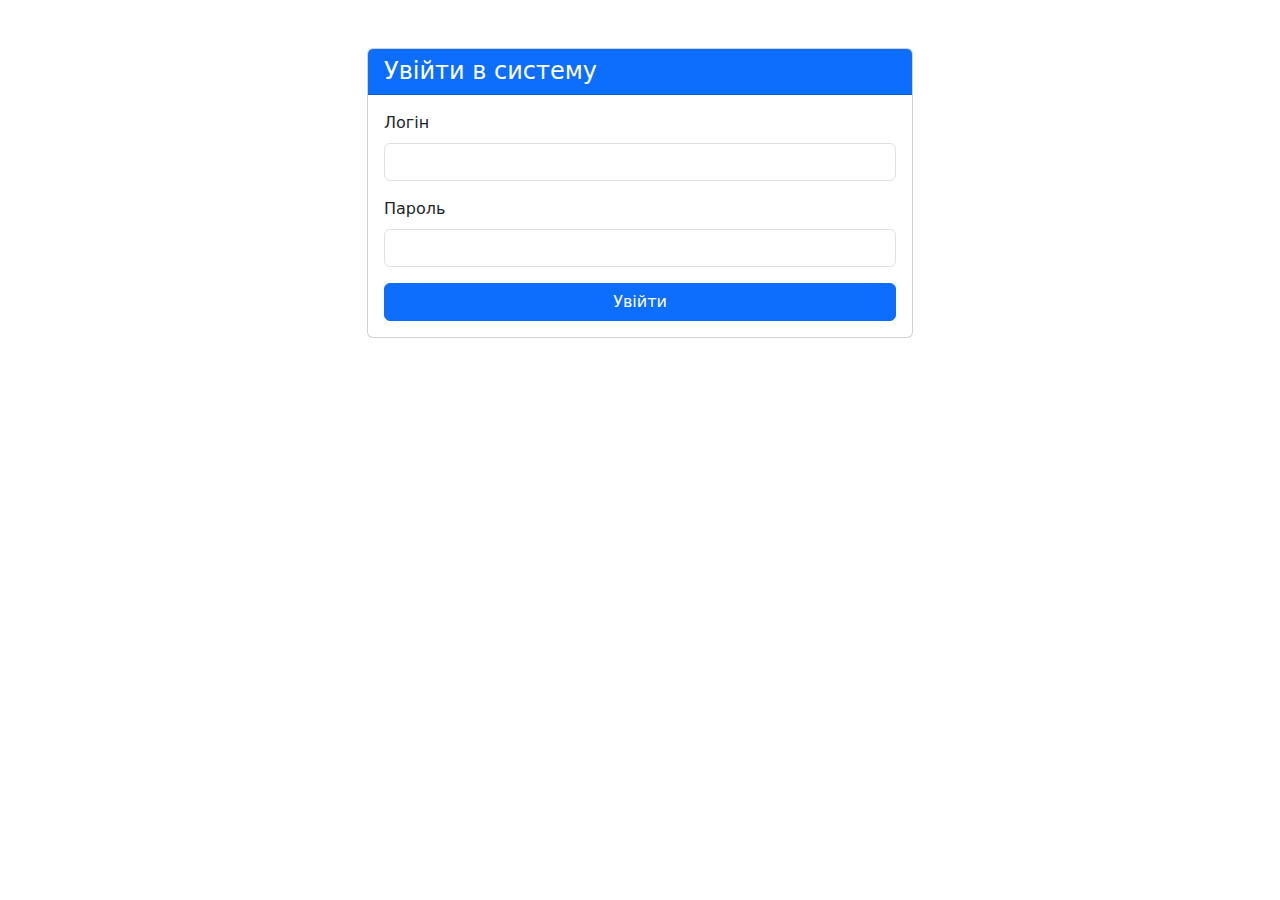
<file: templates/login.html>
<!DOCTYPE html>
<html lang="uk">
<head>
    <meta charset="UTF-8">
    <meta name="viewport" content="width=device-width, initial-scale=1">
    <title>Baliya - Увійти</title>
    <link href="https://cdn.jsdelivr.net/npm/bootstrap@5.3.0/dist/css/bootstrap.min.css" rel="stylesheet">
</head>
<body>
<div class="container mt-5">
    <div class="row justify-content-center">
        <div class="col-md-6">
            <div class="card">
                <div class="card-header bg-primary text-white">
                    <h4 class="mb-0">Увійти в систему</h4>
                </div>
                <div class="card-body">
                    <form method="POST" action="/login">
                        <div class="mb-3">
                            <label for="username" class="form-label">Логін</label>
                            <input type="text" class="form-control" id="username" name="username" required>
                        </div>
                        <div class="mb-3">
                            <label for="password" class="form-label">Пароль</label>
                            <input type="password" class="form-control" id="password" name="password" required>
                        </div>
                        <button type="submit" class="btn btn-primary w-100">Увійти</button>
                    </form>
                </div>
            </div>
        </div>
    </div>
</div>
</body>
</html>
</file>
